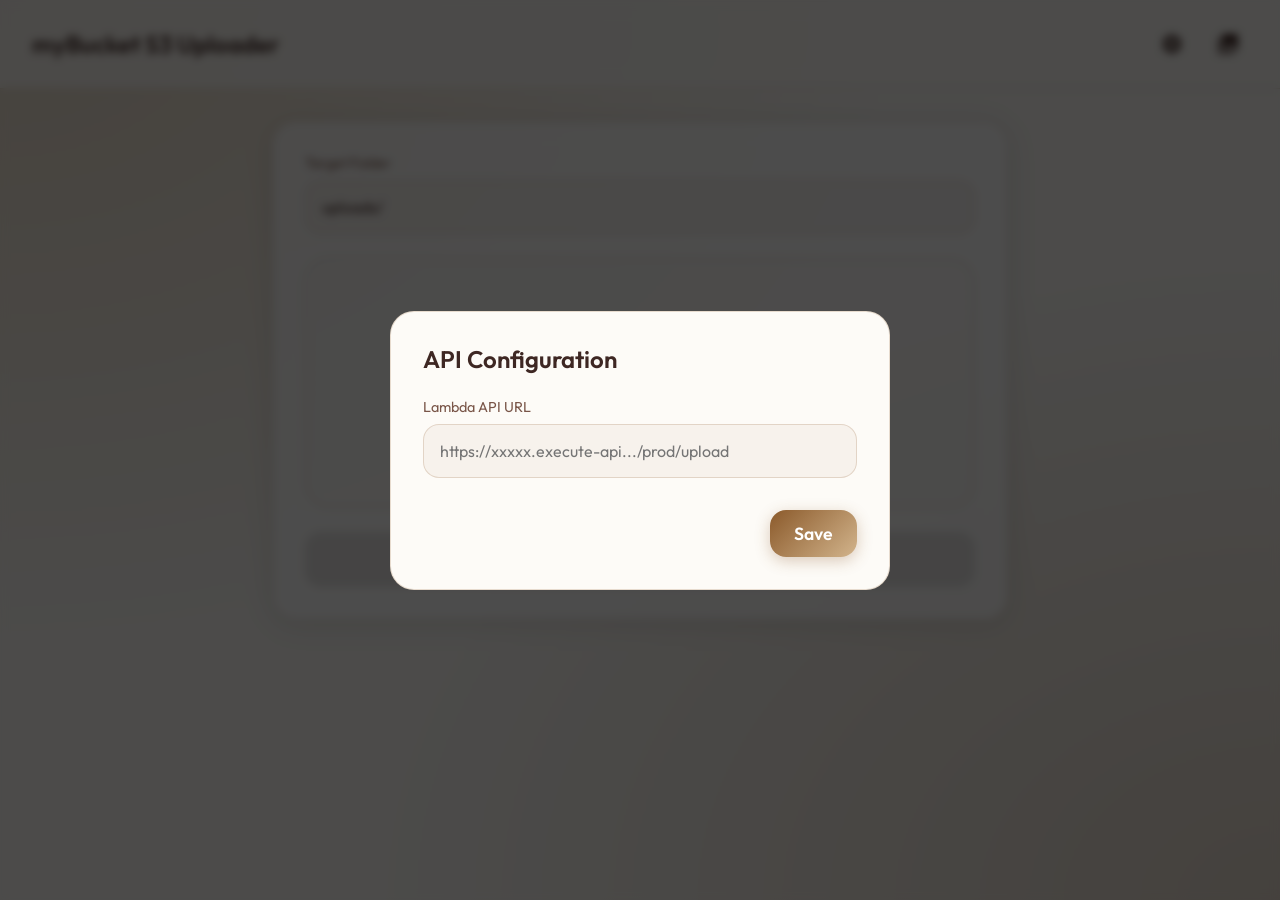
<file: website/index.html>
<!DOCTYPE html>
<html lang="en">
<head>
  <meta charset="UTF-8">
  <meta name="viewport" content="width=device-width, initial-scale=1.0">
  <title>AWS S3 Upload App</title>
  <link rel="icon" type="image/x-icon" href="../assets/icon/icon.png">
  <link rel="stylesheet" href="css/style.css">
  <meta name="description" content="Upload images directly to AWS S3">
</head>
<body>
  <nav>
    <h1 class="title">myBucket S3 Uploader</h1>
    <div class="nav-actions">
      <button class="icon-btn" id="btn-settings" title="Settings">
        <svg viewBox="0 0 24 24"><path d="M19.14,12.94c0.04-0.3,0.06-0.61,0.06-0.94c0-0.32-0.02-0.64-0.06-0.94l2.03-1.58c0.18-0.14,0.23-0.41,0.12-0.61 l-1.92-3.32c-0.12-0.22-0.37-0.29-0.59-0.22l-2.39,0.96c-0.5-0.38-1.03-0.7-1.62-0.94L14.4,2.81c-0.04-0.24-0.24-0.41-0.48-0.41 h-3.84c-0.24,0-0.43,0.17-0.47,0.41L9.25,5.35C8.66,5.59,8.12,5.92,7.63,6.29L5.24,5.33c-0.22-0.08-0.47,0-0.59,0.22L2.73,8.87 C2.62,9.08,2.66,9.34,2.86,9.48l2.03,1.58C4.84,11.36,4.8,11.69,4.8,12s0.02,0.64,0.06,0.94l-2.03,1.58 c-0.18,0.14-0.23,0.41-0.12,0.61l1.92,3.32c0.12,0.22,0.37,0.29,0.59,0.22l2.39-0.96c0.5,0.38,1.03,0.7,1.62,0.94l0.36,2.54 c0.05,0.24,0.24,0.41,0.48,0.41h3.84c0.24,0,0.44-0.17,0.47-0.41l0.36-2.54c0.59-0.24,1.13-0.56,1.62-0.94l2.39,0.96 c0.22,0.08,0.47,0,0.59-0.22l1.92-3.32c0.12-0.22,0.07-0.49-0.12-0.61L19.14,12.94z M12,15.6c-1.98,0-3.6-1.62-3.6-3.6 s1.62-3.6,3.6-3.6s3.6,1.62,3.6,3.6S13.98,15.6,12,15.6z"/></svg>
      </button>
      <a href="gallery.html" class="icon-btn" title="View Gallery">
        <svg viewBox="0 0 24 24"><path d="M22,16V4c0-1.1-0.9-2-2-2H8C6.9,2,6,2.9,6,4v12c0,1.1,0.9,2,2,2h12C21.1,18,22,17.1,22,16z M11,12l2.03,2.71L16,11l4,5H8L11,12z M2,6v14c0,1.1,0.9,2,2,2h14v-2H4V6H2z"/></svg>
      </a>
    </div>
  </nav>

  <main>
    <div class="glass-panel">
      <div class="input-group">
        <label for="folderPath">Target Folder</label>
        <input type="text" id="folderPath" class="input-field" value="uploads/">
      </div>

      <div class="dropzone" id="dropzone">
        <div class="dropzone-content" id="dropzone-content">
          <svg viewBox="0 0 24 24"><path d="M19.35 10.04C18.67 6.59 15.64 4 12 4 9.11 4 6.6 5.64 5.35 8.04 2.34 8.36 0 10.91 0 14c0 3.31 2.69 6 6 6h13c2.76 0 5-2.24 5-5 0-2.64-2.05-4.78-4.65-4.96zM14 13v4h-4v-4H7l5-5 5 5h-3z"/></svg>
          <p>Tap to select or drop an image</p>
        </div>
        <input type="file" id="fileInput" accept="image/*" style="display: none;">
        <img id="preview-image" alt="Preview">
        <div class="edit-overlay">
          <svg viewBox="0 0 24 24"><path d="M3 17.25V21h3.75L17.81 9.94l-3.75-3.75L3 17.25zM20.71 7.04c.39-.39.39-1.02 0-1.41l-2.34-2.34c-.39-.39-1.02-.39-1.41 0l-1.83 1.83 3.75 3.75 1.83-1.83z"/></svg>
        </div>
      </div>

      <div class="input-group" id="rename-group" style="display: none;">
        <label for="fileName">Rename File</label>
        <input type="text" id="fileName" class="input-field">
      </div>

      <button id="btn-upload" class="btn btn-primary" disabled>
        <span class="btn-text">Upload to S3</span>
        <div class="loader" id="upload-loader"></div>
      </button>

      <div id="status-message"></div>
    </div>
  </main>

  <!-- Settings Modal -->
  <div class="modal-overlay" id="settings-modal">
    <div class="modal-content">
      <div class="modal-header">
        <h2 class="title">API Configuration</h2>
      </div>
      <div class="input-group">
        <label for="apiUrl">Lambda API URL</label>
        <input type="text" id="apiUrl" class="input-field" placeholder="https://xxxxx.execute-api.../prod/upload">
      </div>
      <div class="modal-actions">
        <button class="btn btn-primary" id="btn-save-settings">Save</button>
      </div>
    </div>
  </div>

  <script src="js/api.js"></script>
  <script src="js/app.js"></script>
</body>
</html>
</file>
<file: website/css/style.css>
@import url('https://fonts.googleapis.com/css2?family=Outfit:wght@300;400;500;600;700&display=swap');

:root {
  --bg-color: #fdfbf7;
  --surface-color: rgba(255, 255, 255, 0.8);
  --surface-border: rgba(139, 90, 43, 0.2);
  --primary-color: #8b5a2b;
  --primary-hover: #6b4226;
  --accent-color: #d2b48c;
  --text-main: #3e2723;
  --text-muted: #795548;
  --danger-color: #ef4444;
  --danger-hover: #dc2626;
  --success-color: #10b981;
  --radius-lg: 24px;
  --radius-md: 16px;
  --radius-sm: 8px;
}

* {
  margin: 0;
  padding: 0;
  box-sizing: border-box;
  font-family: 'Outfit', sans-serif;
}

body {
  background-color: var(--bg-color);
  background-image: 
    radial-gradient(at 0% 0%, rgba(210, 180, 140, 0.4) 0px, transparent 50%),
    radial-gradient(at 100% 100%, rgba(139, 90, 43, 0.2) 0px, transparent 50%);
  background-attachment: fixed;
  color: var(--text-main);
  min-height: 100vh;
  display: flex;
  flex-direction: column;
}

/* Typography */
h1, h2, h3 { font-weight: 600; }
.title { font-size: 1.5rem; }

/* Navigation */
nav {
  display: flex;
  justify-content: space-between;
  align-items: center;
  padding: 1.5rem 2rem;
  background: rgba(253, 251, 247, 0.85);
  backdrop-filter: blur(12px);
  border-bottom: 1px solid var(--surface-border);
  position: sticky;
  top: 0;
  z-index: 100;
}

.nav-actions {
  display: flex;
  gap: 1rem;
}

.icon-btn {
  background: transparent;
  border: none;
  color: var(--text-main);
  cursor: pointer;
  padding: 0.5rem;
  border-radius: 50%;
  transition: all 0.2s ease;
  display: flex;
  align-items: center;
  justify-content: center;
}

.icon-btn:hover {
  background: var(--surface-color);
  transform: scale(1.05);
}

.icon-btn svg {
  width: 24px;
  height: 24px;
  fill: currentColor;
}

/* Main Container */
main {
  flex: 1;
  padding: 2rem;
  max-width: 800px;
  margin: 0 auto;
  width: 100%;
}

/* Glassmorphism Panels */
.glass-panel {
  background: var(--surface-color);
  backdrop-filter: blur(16px);
  -webkit-backdrop-filter: blur(16px);
  border: 1px solid var(--surface-border);
  border-radius: var(--radius-lg);
  padding: 2rem;
  box-shadow: 0 4px 30px rgba(0, 0, 0, 0.1);
}

/* Inputs */
.input-group {
  margin-bottom: 1.5rem;
}

.input-group label {
  display: block;
  margin-bottom: 0.5rem;
  font-size: 0.9rem;
  color: var(--text-muted);
}

.input-field {
  width: 100%;
  padding: 1rem;
  background: rgba(139, 90, 43, 0.05);
  border: 1px solid var(--surface-border);
  border-radius: var(--radius-md);
  color: var(--text-main);
  font-size: 1rem;
  transition: all 0.3s ease;
}

.input-field:focus {
  outline: none;
  border-color: var(--primary-color);
  box-shadow: 0 0 0 3px rgba(139, 90, 43, 0.2);
}

/* File Dropzone */
.dropzone {
  border: 2px dashed var(--surface-border);
  border-radius: var(--radius-lg);
  height: 250px;
  display: flex;
  flex-direction: column;
  align-items: center;
  justify-content: center;
  cursor: pointer;
  transition: all 0.3s ease;
  position: relative;
  overflow: hidden;
  margin-bottom: 1.5rem;
  background: rgba(139, 90, 43, 0.02);
}

.dropzone:hover, .dropzone.drag-active {
  border-color: var(--primary-color);
  background: rgba(139, 90, 43, 0.08);
}

.dropzone-content {
  text-align: center;
  color: var(--text-muted);
  pointer-events: none;
}

.dropzone-content svg {
  width: 48px;
  height: 48px;
  margin-bottom: 1rem;
  fill: var(--primary-color);
}

#preview-image {
  width: 100%;
  height: 100%;
  object-fit: cover;
  position: absolute;
  top: 0;
  left: 0;
  z-index: 5;
  display: none;
}

.edit-overlay {
  position: absolute;
  top: 0; left: 0; right: 0; bottom: 0;
  background: rgba(0,0,0,0.5);
  display: none;
  align-items: center;
  justify-content: center;
  z-index: 10;
  opacity: 0;
  transition: opacity 0.3s;
}

.dropzone:hover .edit-overlay {
  opacity: 1;
}

.edit-overlay svg {
  fill: white;
  width: 40px; height: 40px;
}

/* Buttons */
.btn {
  width: 100%;
  padding: 1rem;
  border: none;
  border-radius: var(--radius-md);
  font-size: 1.1rem;
  font-weight: 600;
  cursor: pointer;
  transition: all 0.3s ease;
  display: flex;
  justify-content: center;
  align-items: center;
  gap: 0.5rem;
}

.btn-primary {
  background: linear-gradient(135deg, var(--primary-color), var(--accent-color));
  color: white;
  box-shadow: 0 4px 15px rgba(139, 90, 43, 0.3);
}

.btn-primary:hover:not(:disabled) {
  transform: translateY(-2px);
  box-shadow: 0 6px 20px rgba(139, 90, 43, 0.4);
}

.btn-primary:disabled {
  background: #e7e5e4;
  color: #a8a29e;
  cursor: not-allowed;
  box-shadow: none;
  transform: none;
}

.btn-danger {
  background: var(--danger-color);
  color: white;
}
.btn-danger:hover { background: var(--danger-hover); }

.btn-outline {
  background: transparent;
  border: 1px solid var(--surface-border);
  color: var(--text-main);
}
.btn-outline:hover { background: rgba(255,255,255,0.05); }

/* Loader */
.loader {
  width: 24px;
  height: 24px;
  border: 3px solid rgba(255, 255, 255, 0.3);
  border-radius: 50%;
  border-top-color: white;
  animation: spin 1s ease-in-out infinite;
  display: none;
}

@keyframes spin {
  to { transform: rotate(360deg); }
}

/* Status Message */
#status-message {
  margin-top: 1.5rem;
  padding: 1rem;
  border-radius: var(--radius-sm);
  text-align: center;
  font-weight: 500;
  display: none;
  animation: fadeIn 0.3s ease;
}

@keyframes fadeIn {
  from { opacity: 0; transform: translateY(10px); }
  to { opacity: 1; transform: translateY(0); }
}

.status-success {
  background: rgba(16, 185, 129, 0.1);
  color: var(--success-color);
  border: 1px solid rgba(16, 185, 129, 0.2);
}

.status-error {
  background: rgba(239, 68, 68, 0.1);
  color: var(--danger-color);
  border: 1px solid rgba(239, 68, 68, 0.2);
}

/* Modals */
.modal-overlay {
  position: fixed;
  top: 0; left: 0; right: 0; bottom: 0;
  background: rgba(0, 0, 0, 0.7);
  backdrop-filter: blur(4px);
  display: flex;
  align-items: center;
  justify-content: center;
  z-index: 1000;
  opacity: 0;
  pointer-events: none;
  transition: opacity 0.3s ease;
}

.modal-overlay.active {
  opacity: 1;
  pointer-events: all;
}

.modal-content {
  background: var(--bg-color);
  border: 1px solid var(--surface-border);
  border-radius: var(--radius-lg);
  padding: 2rem;
  width: 90%;
  max-width: 500px;
  transform: scale(0.95);
  transition: transform 0.3s ease;
}

.modal-overlay.active .modal-content {
  transform: scale(1);
}

.modal-header {
  margin-bottom: 1.5rem;
  display: flex;
  justify-content: space-between;
  align-items: center;
}

.modal-actions {
  display: flex;
  gap: 1rem;
  justify-content: flex-end;
  margin-top: 2rem;
}

.modal-actions .btn {
  width: auto;
  padding: 0.75rem 1.5rem;
}

/* Gallery Specifics */
.gallery-container {
  max-width: 1200px;
}

.folder-section {
  margin-bottom: 2rem;
}

.folder-header {
  display: flex;
  align-items: center;
  gap: 0.5rem;
  padding: 1rem;
  background: rgba(255,255,255,0.02);
  border-radius: var(--radius-md);
  margin-bottom: 1rem;
  cursor: pointer;
}

.folder-header svg {
  fill: #f59e0b;
  width: 24px; height: 24px;
}

.folder-title {
  font-weight: 600;
  font-size: 1.1rem;
}

.folder-count {
  color: var(--text-muted);
  font-size: 0.9rem;
  margin-left: auto;
}

.image-grid {
  display: grid;
  grid-template-columns: repeat(auto-fill, minmax(150px, 1fr));
  gap: 1rem;
}

.grid-item {
  aspect-ratio: 1;
  border-radius: var(--radius-sm);
  overflow: hidden;
  position: relative;
  cursor: pointer;
  box-shadow: 0 4px 10px rgba(0,0,0,0.2);
}

.grid-item img {
  width: 100%;
  height: 100%;
  object-fit: cover;
  transition: transform 0.3s ease;
}

.grid-item:hover img {
  transform: scale(1.05);
}

.grid-item-label {
  position: absolute;
  bottom: 0; left: 0; right: 0;
  background: rgba(0,0,0,0.6);
  backdrop-filter: blur(4px);
  padding: 0.5rem;
  font-size: 0.75rem;
  text-align: center;
  white-space: nowrap;
  overflow: hidden;
  text-overflow: ellipsis;
}

/* Image Detail Modal */
#image-detail-modal .modal-content {
  padding: 0;
  overflow: hidden;
  max-width: 600px;
}

.detail-image-container {
  position: relative;
  height: 300px;
  background: #000;
}

.detail-image-container img {
  width: 100%;
  height: 100%;
  object-fit: contain;
}

.detail-actions {
  position: absolute;
  top: 1rem; right: 1rem;
  display: flex;
  gap: 0.5rem;
}

.detail-actions .icon-btn {
  background: rgba(0,0,0,0.5);
}
.detail-actions .icon-btn:hover {
  background: rgba(0,0,0,0.8);
}

.detail-info {
  padding: 1.5rem;
}

.info-row {
  display: flex;
  margin-bottom: 0.75rem;
  align-items: center;
}

.info-label {
  width: 80px;
  color: var(--text-muted);
  font-weight: 500;
  font-size: 0.9rem;
}

.info-value {
  flex: 1;
  font-weight: 500;
  word-break: break-all;
}

.url-value {
  color: var(--primary-color);
  cursor: pointer;
  text-decoration: underline;
}
</file>
